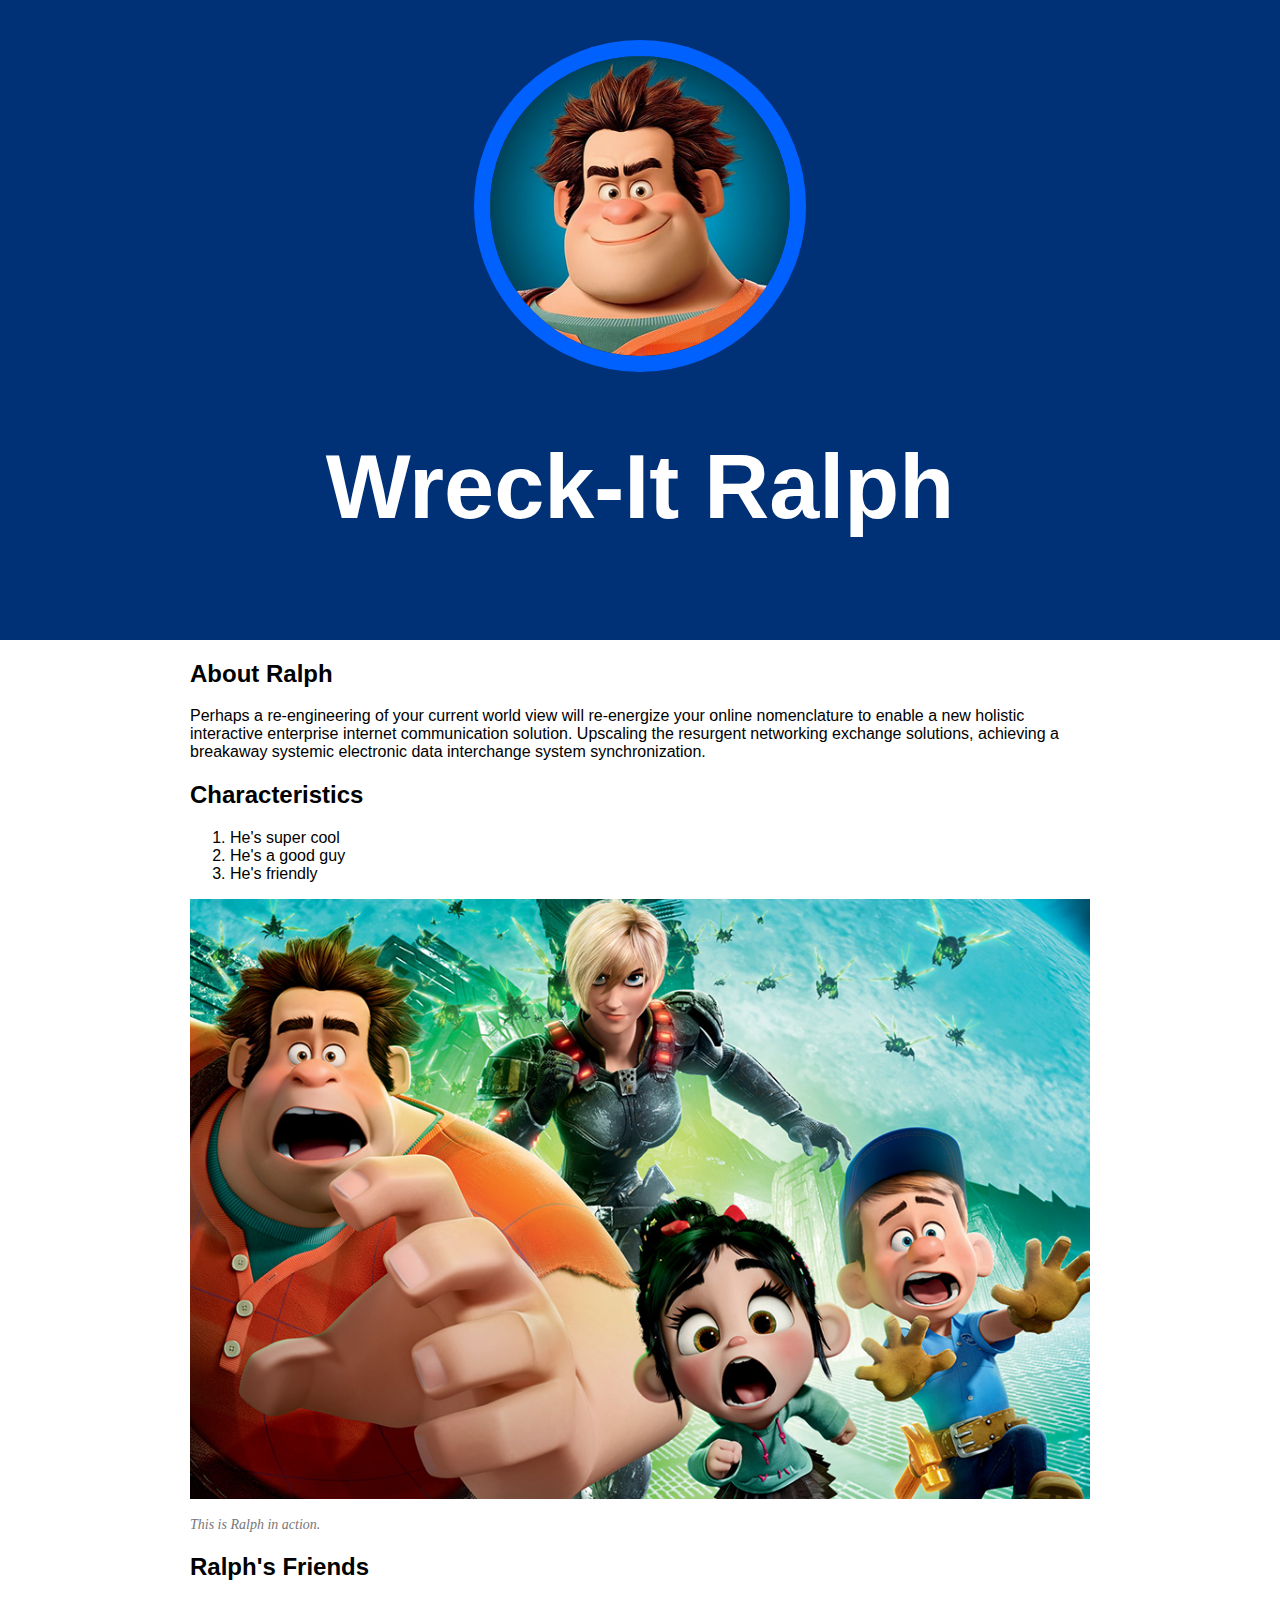
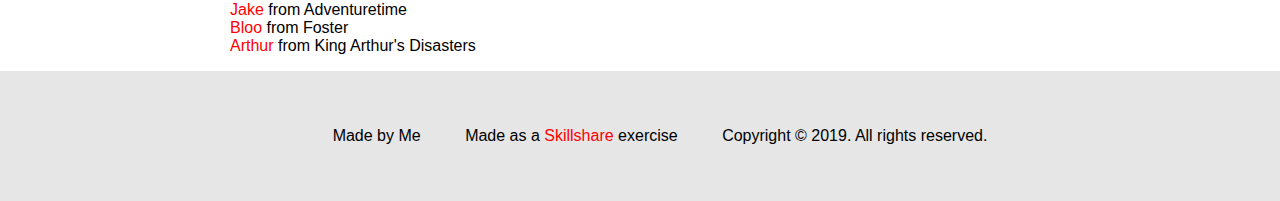
<file: index.html>
<!DOCTYPE html>
<html lang="en" dir="ltr">
  <head>
    <meta charset="utf-8">
    <title>Wreck-It Ralph</title>
    <link rel="stylesheet" type="text/css" href="css/hero.css">
  </head>
  <body>
    <div class="wrapper">
      <header>
          <img src="img/profile.jpg" alt="profile pic">
          <h1>Wreck-It Ralph</h1>
      </header>
      <div class="content">
        <h2>About Ralph</h2>
        <p>Perhaps a re-engineering of your current world view will re-energize your online nomenclature to enable a new holistic interactive enterprise internet communication solution. Upscaling the resurgent networking exchange solutions, achieving a breakaway systemic electronic data interchange system synchronization.</p>
        <h2>Characteristics</h2>
        <ol>
          <li>He's super cool</li>
          <li>He's a good guy</li>
          <li>He's friendly</li>
        </ol>
        <img class="big-image" src="img/big-image.jpg" alt="big photo">
        <p class="caption">This is Ralph in action.</p>
        <h2>Ralph's Friends</h2>
        <ul>
          <li><a href="https://adventuretime.fandom.com/wiki/Jake" target="_blank" title="Visit Jake's page">Jake</a> from Adventuretime</li>
          <li><a href="https://hero.fandom.com/wiki/Bloo" target="_blank" title="Visit Bloo's page">Bloo</a> from Foster</li>
          <li><a href="https://kingarthursdisasters.fandom.com/wiki/King_Arthur" target="_blank" title="Visit Arthur's page">Arthur</a> from King Arthur's Disasters</li>
        </ul>
      </div>
      <footer>
      <ul>
        <li>Made by Me</li>
        <li>Made as a <a href="http://www.skillshare.com">Skillshare</a> exercise</li>
        <li>Copyright &copy; 2019. All rights reserved. </li>
      </ul></footer>
    </div>

  </body>
</html>
</file>
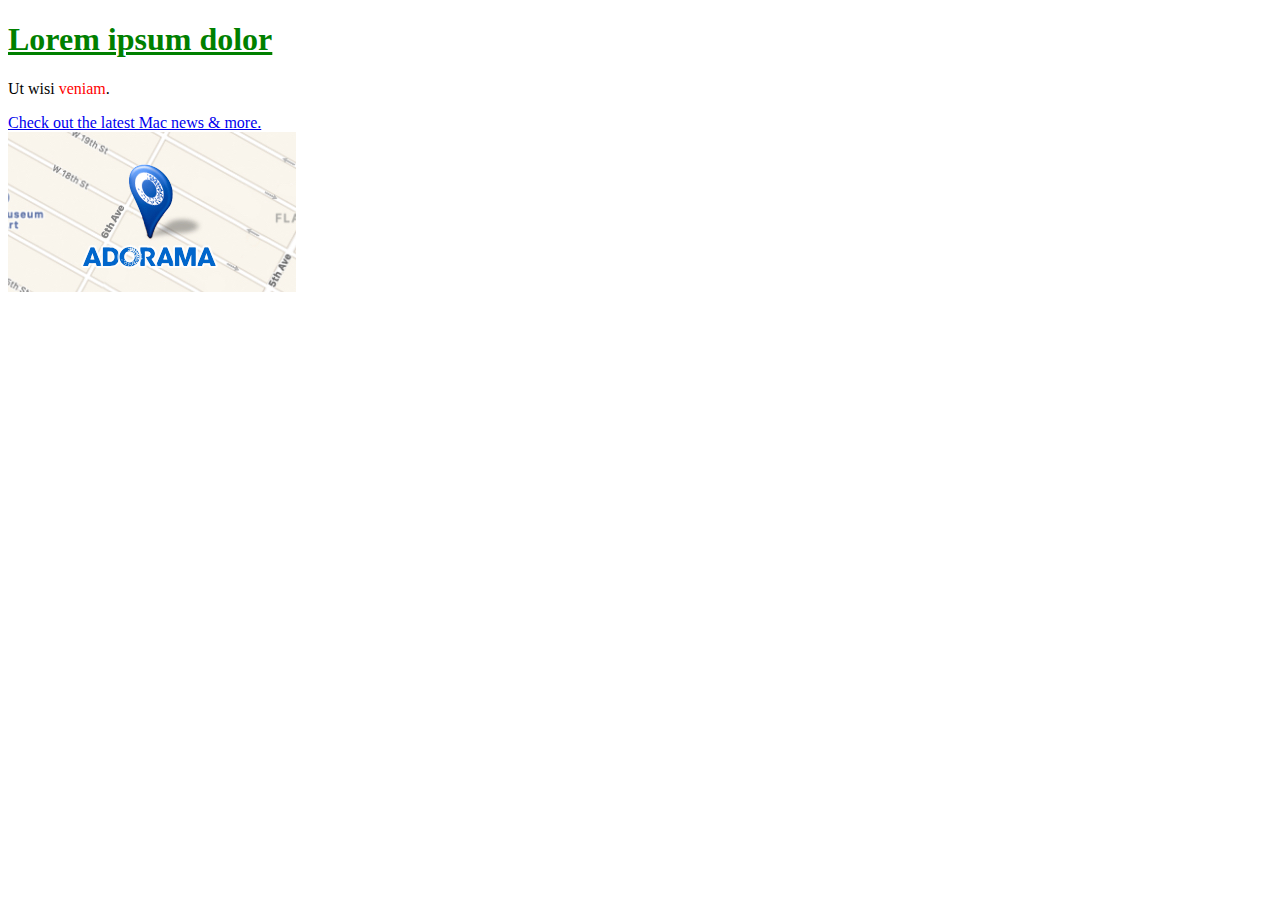
<file: elements.html>
<!DOCTYPE html>
<html lang="en" dir="ltr">
  <head>
    <meta charset="utf-8">
    <title>Yeah</title>
  </head>
  <body>
    <h1 style="color:green; text-decoration: underline;">Lorem ipsum dolor</h1>
    <p>Ut wisi <span style="color:red"> veniam</span>.</p>
    <div class="">
      <div class="">
        <a href="http://macrumors.com">Check out the latest Mac news & more.</a>
      </div>
    </div>

    <img src="map.jpg" alt="This is a map!">

  </body>
</html>
</file>
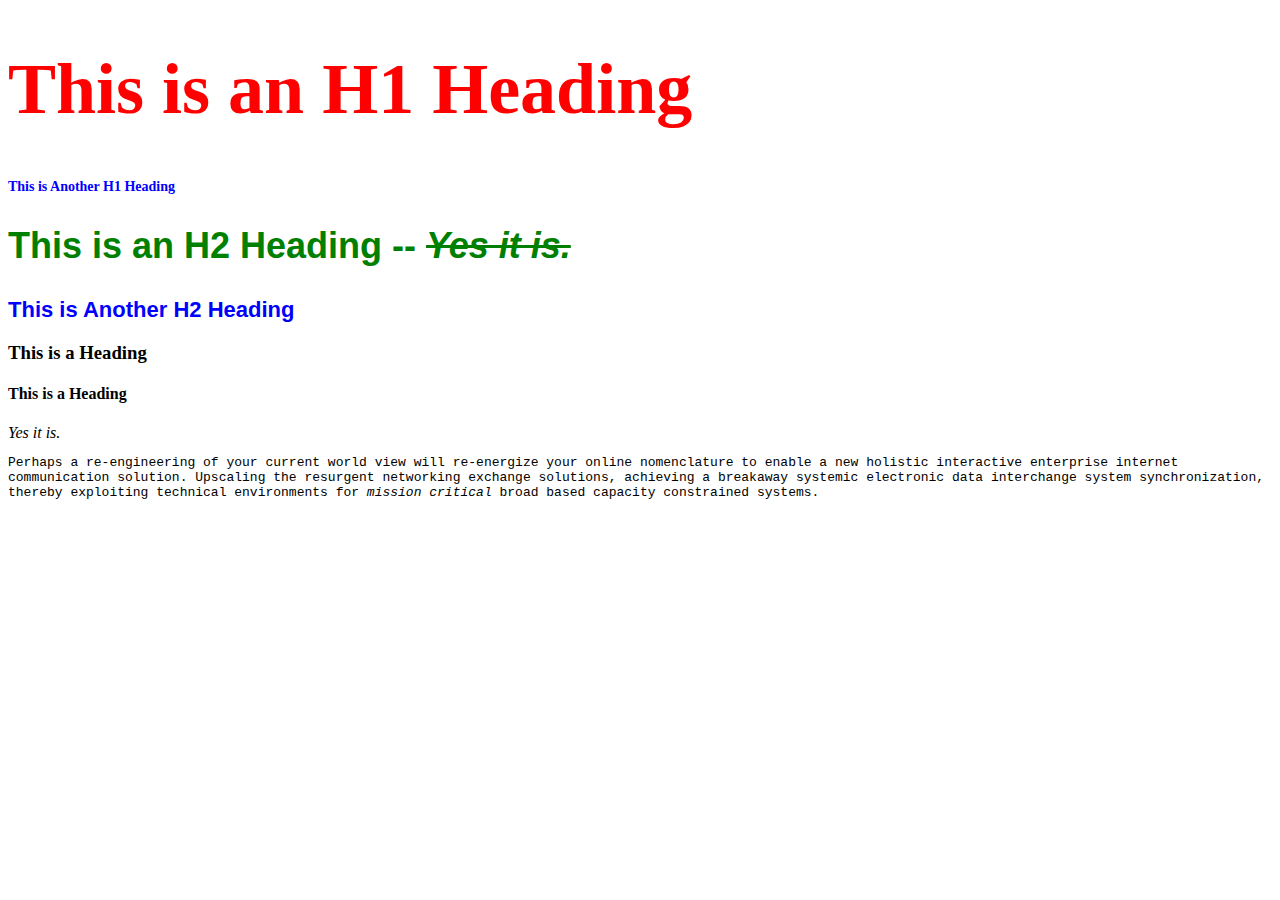
<file: stylish.html>
<!DOCTYPE html>
 <html lang="en" dir="ltr">

   <head>
     <meta charset="utf-8">
     <title>Stylish</title>
     <link rel="stylesheet" type="text/css" href="css/stylesheet1.css">
   </head>

   <body>
     <h1>This is an H1 Heading</h1>
     <h1 id="first" class="bluesmall">This is Another H1 Heading</h1>
     <h2>This is an H2 Heading -- <span>Yes it is.</span></h2>
     <h2 class="bluesmall">This is Another H2 Heading</h2>
     <h3>This is a Heading</h3>
     <h4>This is a Heading</h4>
     <span>Yes it is.</span>
     <p class="bootycopy">Perhaps a re-engineering of your current world view will re-energize your online nomenclature to enable a new holistic interactive enterprise internet communication solution. Upscaling the resurgent networking exchange solutions, achieving a breakaway systemic electronic data interchange system synchronization, thereby exploiting technical environments for <span>mission critical</span> broad based capacity constrained systems.</p>
   </body>
 </html>
</file>
<file: css/hero.css>
html, body {
  font-family: Arial, sans-sans-serif;
  margin: 0;
}
header {
  background-color: #003177;
  padding: 40px;
  text-align: center;
}
h1 {
  font-size: 90px;
  color: white;
}
header img {
  border-radius: 175px;
  width: 300px;
  border: 16px solid #0061ff;
}
.content {
  max-width: 900px;
  margin: 0 auto;
  /*background-color: #efefef;*/
  padding: 0 20px;
}
img.big-image {
  max-width: 100%;
}
p.caption {
  font-size: 14px;
  color: #777;
  font-family: Georgia;
  font-style: italic;
}
ul {
  list-style: none;
}
a {
 color: red;
 text-decoration: none;
}
footer {
 padding: 20px 20px;
 background-color: #e6e6e6;
 text-align: center;
}
footer ul li {
  text-align: center;
  display: inline-block;
  margin: 20px;
}
</file>
<file: css/stylesheet1.css>
h1 {
  color: red;
  font-size: 72px;
}
h2 {
  color: green;
  font-size: 36px;
  font-family: Arial;
}
h2 span {
  text-decoration: line-through;
}
span {
  font-style: italic;
}
.bluesmall {
  color: blue;
  font-size: 22px;
}
#first {
  font-size: 14px;
}
.bootycopy {
  font-family: Courier;
  font-size: 13px;
}
</file>
